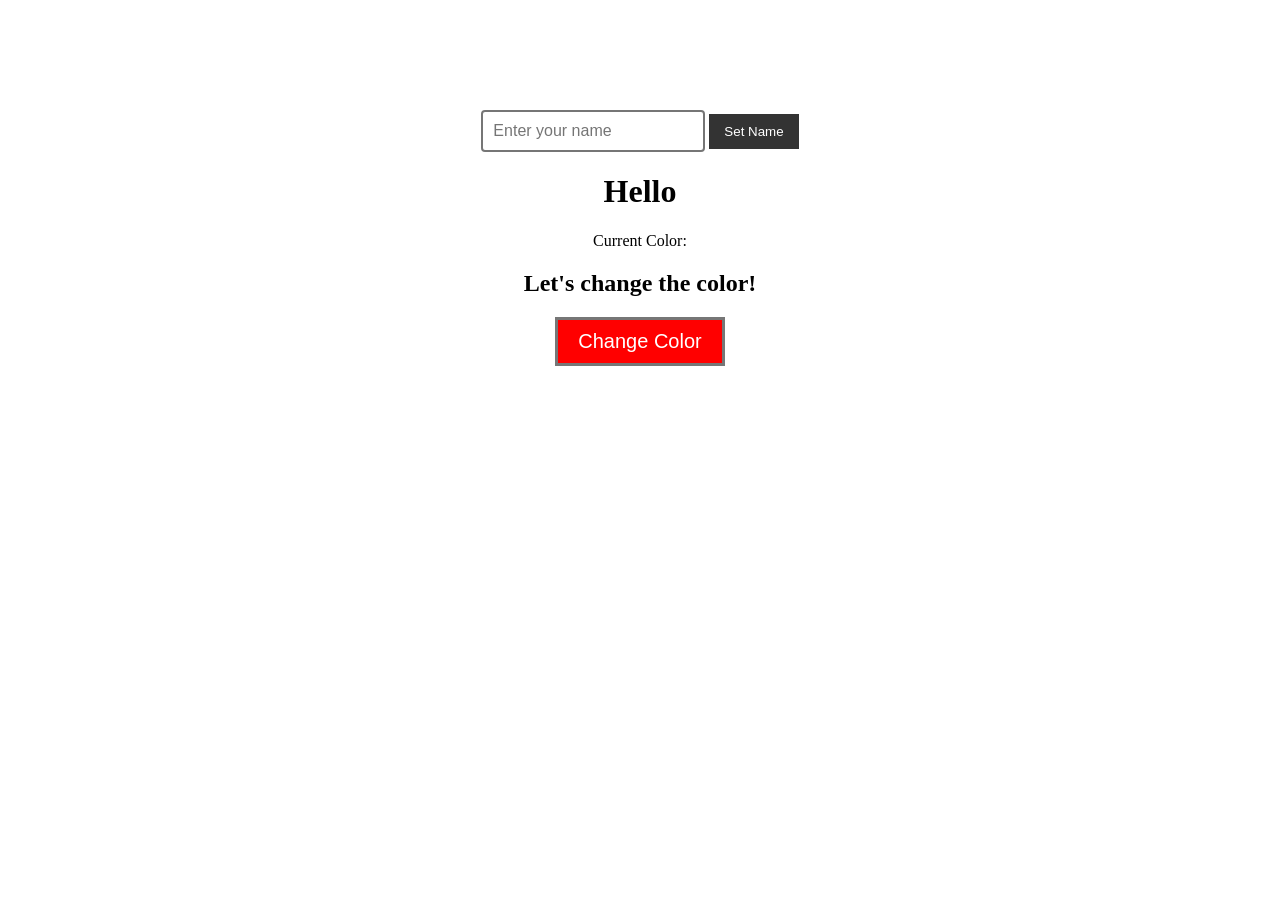
<file: index.html>
<!DOCTYPE html>
<html lang="en_US">
  <head>
    <link rel="icon" type="image/x-icon" href="file-gyqvriCLep.png">
    <meta name="color-scheme" content="light dark">
    <meta charset="UTF-8">
    <meta name="viewport" content="width=device-width, initial-scale=1.0">
    <title>Change the color</title>
    <link rel="stylesheet" href="web.css?v=1.1">
<script src="web.js?v=1.1" defer></script>
  </head>
    <body>
      <div class="input-group" align="center">
    <input type="text" id="nameInput" placeholder="Enter your name">
    <button id="saveName">Set Name</button>
  </div>
      <div class="top">
        <h1 id="greeting">Hello</h1>
        <p id="currentColor">Current Color: </p>
        <h2>Let's change the color!</h2>
        <button id="colorButton">Change Color</button>
      </div>
    </body>
</html>
</file>
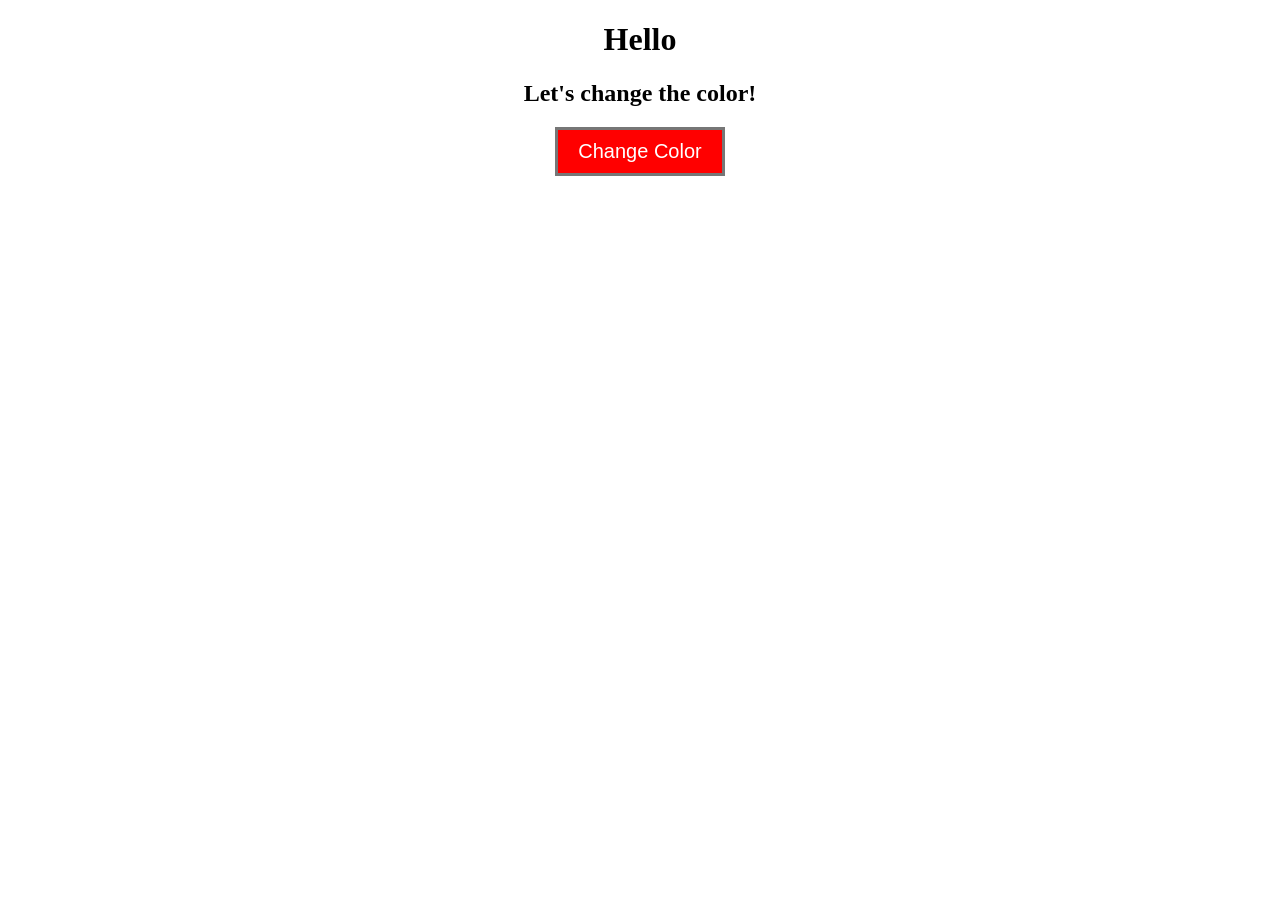
<file: web.html>
<!DOCTYPE html>
<html lang="en_US">
  <head>
    <link rel="icon" type="image/x-icon" href="file-gyqvriCLep.png">
    <meta charset="UTF-8">
    <meta name="viewport" content="width=device-width, initial-scale=1.0">
    <title>Change the color</title>
    <link rel="stylesheet" href="web.css">
    <script src="web.js" defer></script>
  </head>
    <body>
      <div class="top">
        <h1 id="greeting">Hello</h1>
        <h2>Let's change the color!</h2>
        <button id="colorButton">Change Color</button>
      </div>
    </body>
</html>
</file>
<file: web.css>
.top{
  text-align: center;
  }
  .input-group {
  margin-bottom: 20px;
  padding-top: 110px
}
#nameInput {
  padding: 10px;
  font-size: 16px;
  border: 2px solid #767676;
  border-radius: 4px;
}

#saveName {
  padding: 10px 15px;
  background-color: #333;
  color: white;
  border: none;
  cursor: pointer;
}

#colorButton {
  background-color: red;
  color: white;
  text-align: center;
  font-size: 20px;
  border: 3px solid #767676;
  padding: 10px 20px;
  cursor: pointer;
  }

  html, body {
  height: 100%;
  margin: 0;
  padding: 0;
}

body {
  min-height: 100vh; /* vh = Viewport Height */
}
</file>
